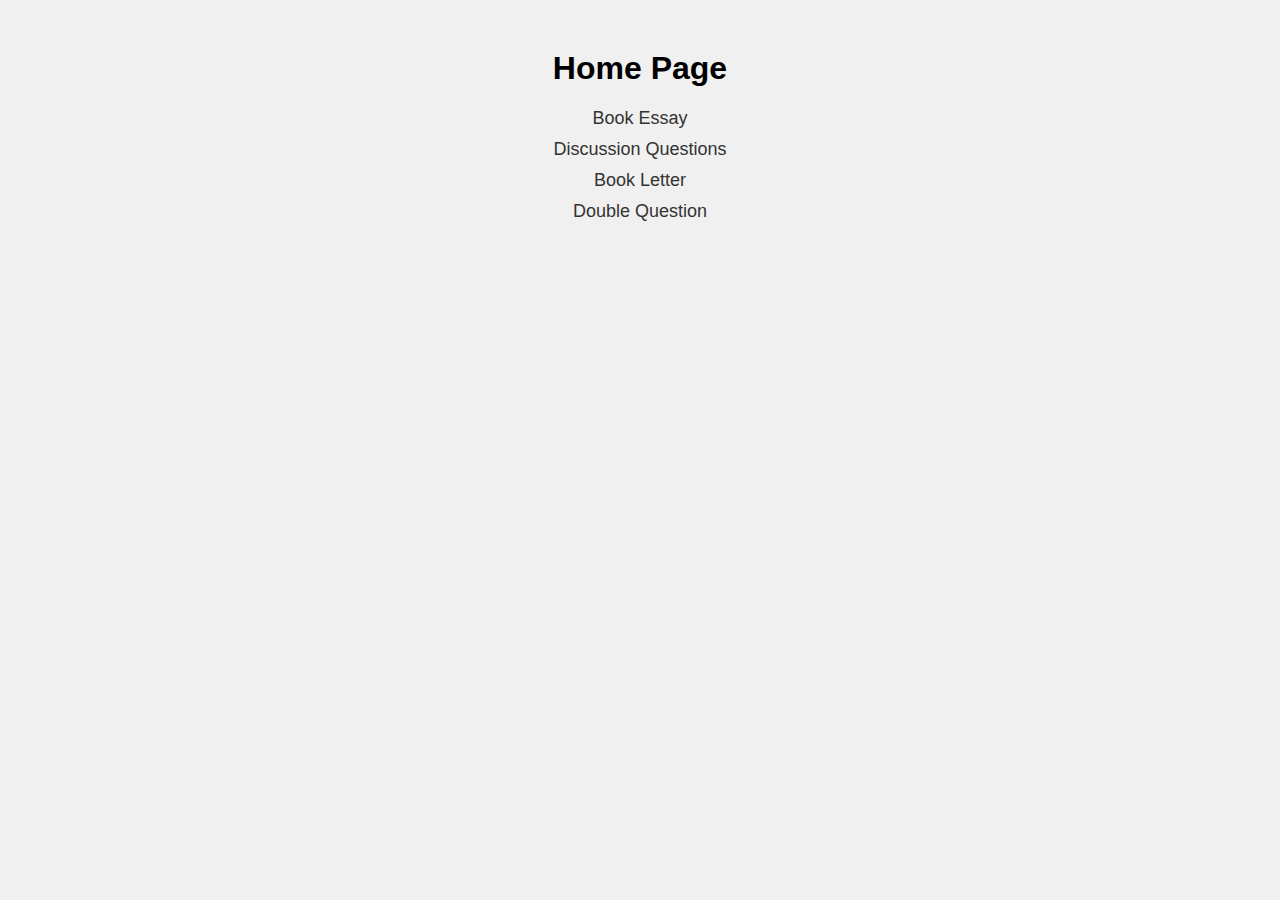
<file: index.html>
<!DOCTYPE html>
<html lang="en">
<head>
    <meta charset="UTF-8">
    <meta name="viewport" content="width=device-width, initial-scale=1.0">
    <title>Index Page</title>
   <style>body {
    font-family: Arial, sans-serif;
    background-color: #f0f0f0;
    margin: 0;
    padding: 0;
}

h1 {
    text-align: center;
    margin-top: 50px;
}

ul {
    list-style-type: none;
    padding: 0;
    margin: 0 auto;
    width: 50%;
}

li {
    margin-bottom: 10px;
}

a {
    text-decoration: none;
    color: #333;
    font-size: 18px;
    transition: color 0.3s ease;
}

a:hover {
    color: #007bff;
}
li {
    text-align: center;
}
</style>
</head>
<body>
    <h1>Home Page</h1>
    <ul>
        <li><a href="bookEssay.html">Book Essay</a></li>
        <li><a href="discussionQuestions.html">Discussion Questions</a></li>
        <li><a href="bookLetter.html">Book Letter</a></li>
        <li><a href="doubleQuestion.html">Double Question</a></li>
    </ul>
</body>
</html>
</file>
